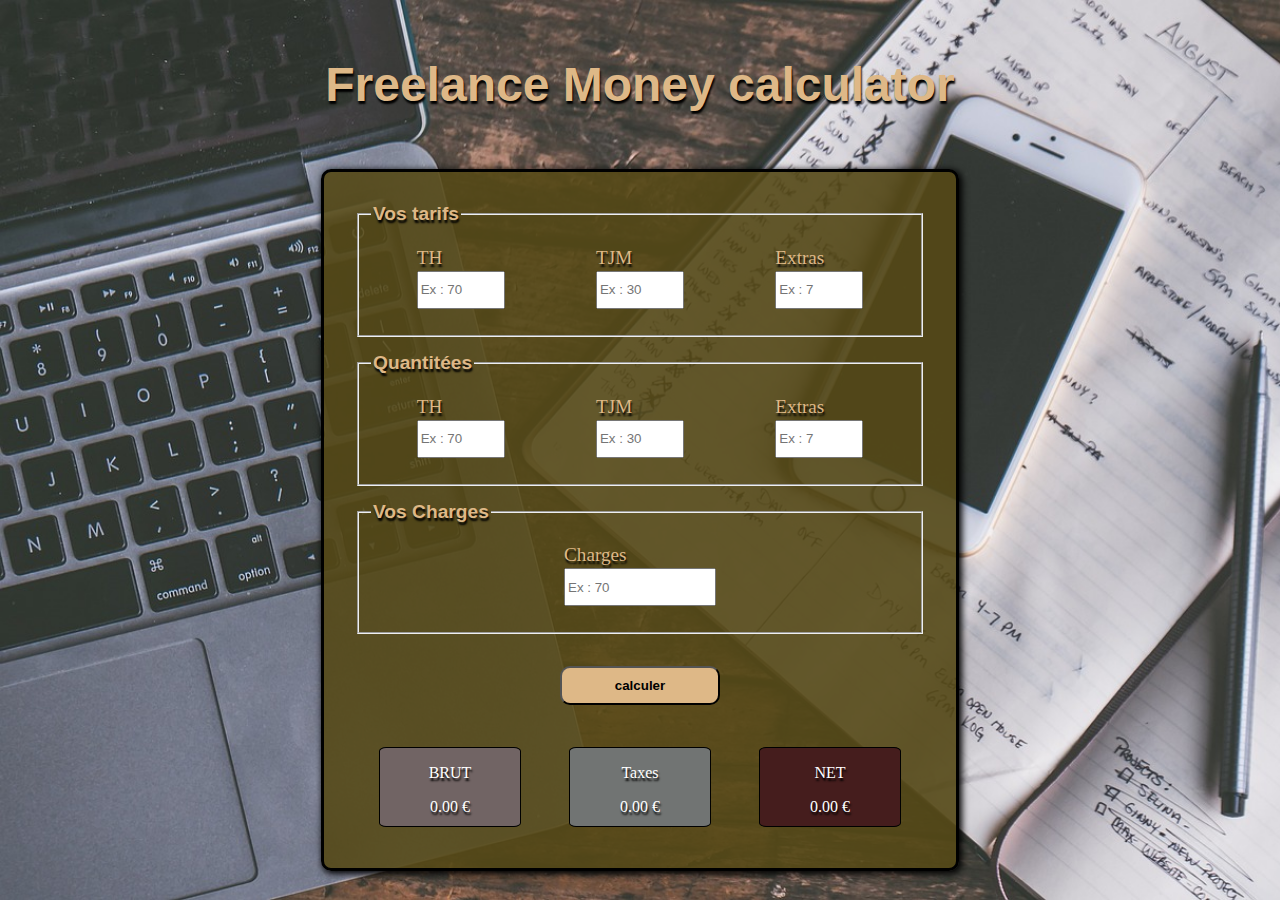
<file: FreelanceMoney/index.html>
<!DOCTYPE html>
<html lang="fr-FR">
<head>
    <meta charset="UTF-8">
    <meta name="viewport" content="width=device-width, initial-scale=1.0">
    <!-- <link rel="stylesheet" href="https://cdn.jsdelivr.net/npm/bootstrap@5.3.2/dist/css/bootstrap.min.css"> -->
    <link rel="stylesheet" href="style.css">
    <title>Calcul de gain freelance </title>
</head>
<body>
    <header>
        <h1>Freelance Money calculator</h1>
    </header>

    <main class="container" >

        <form class="formCalcul shadow" id="formCalculGain">
            <div class="sectionCalcul pricing">
                <fieldset class="form-container">
                    <legend>Vos tarifs</legend>
                    <div class="form-field">
                        <label class="form-label">TH</label>
                        <input class="form-control" name="TH" type="number" placeholder="Ex : 70">
                    </div>
                    <div class="form-field">
                        <label class="form-label">TJM</label>
                        <input class="form-control" name="TJM" type="number" placeholder="Ex : 30">
                    </div>
                    <div class="form-field">
                        <label class="form-label">Extras</label>
                        <input class="form-control" name="Extras" type="number" placeholder="Ex : 7">
                    </div>
                </fieldset>
            </div>
        
            <div class="sectionCalcul qte">
                <fieldset class="form-container">
                    <legend>Quantitées</legend>
                    <div class="form-field">
                        <label class="form-label">TH</label>
                        <input class="form-control" name="qteTH" type="number" placeholder="Ex : 70">
                    </div>
                    <div class="form-field">
                        <label class="form-label">TJM</label>
                        <input class="form-control" name="qteTJM" type="number" placeholder="Ex : 30">
                    </div>
                    <div class="form-field">
                        <label class="form-label">Extras</label>
                        <input class="form-control" name="qteExtras" type="number" placeholder="Ex : 7">
                    </div>
                </fieldset>
            </div>
        
            <div class="sectionCalcul fees">
                <fieldset class="form-container">
                    <legend>Vos Charges</legend>
                    <div class="form-field">
                        <label class="form-label">Charges</label>
                        <input class="form-control"name="Charges" type="number" placeholder="Ex : 70">
                    </div>
                </fieldset>
            </div>

            <div class="sectionCalcul validation">
                <button id="buttonValidation" type="button">calculer</button>
            </div>
        
            <div class="sectionCalcul result">
                <div class="form-container">
                    <div class="resultDiv resultBrut">
                        <p>BRUT</p>
                        <span id="resultatBrut">0€</span>
                    </div>
                    <div class="resultDiv resultDifference">
                        <p>Taxes</p>
                        <span id="resultatDifference">0€</span>
                    </div>
                    <div class="resultDiv resultNet">
                        <p>NET</p>
                        <span id="resultatNet">0€</span>
                    </div>
                </div>
            </div>
        </form>
    </main>
    


    <script src="script.js"></script>
</body>
</html>
</file>
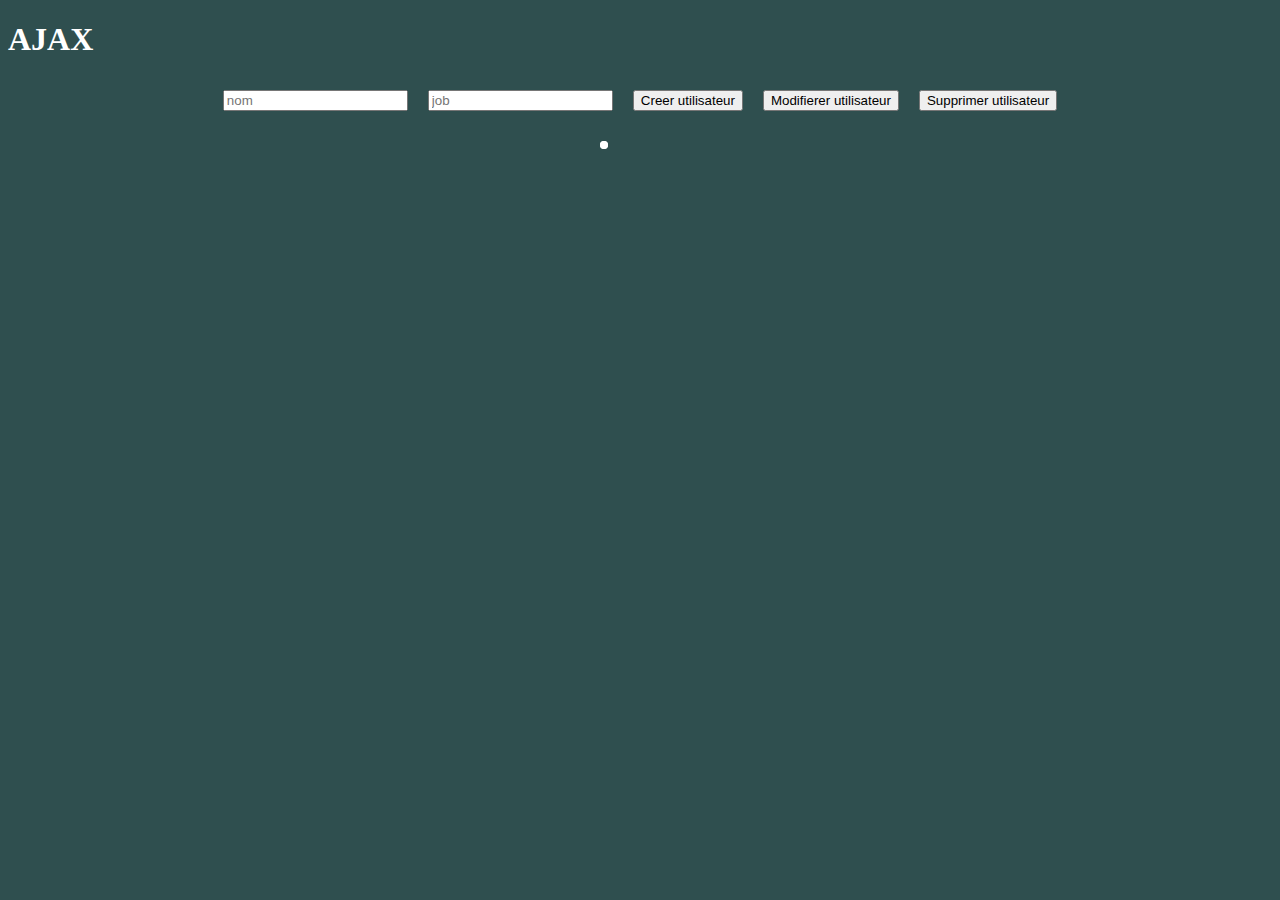
<file: AJAX/ajax.html>
<!DOCTYPE html>
<html lang="fr-FR">
<head>
    <meta charset="UTF-8">
    <meta name="viewport" content="width=device-width, initial-scale=1.0">
    <link rel="stylesheet" href="ajax.css">
    <title>Ajax exemple</title>
</head>
<body>
    <header>
        <h1>AJAX</h1>
    </header>

    <div class="inputValue">
        <input type="text" id="name" placeholder="nom">
        <input type="text" id="job" placeholder="job">
        <button id="afficherUser">Creer utilisateur</button>
        <button id="modifierUser">Modifierer utilisateur</button>
        <button id="effacerUser">Supprimer utilisateur</button>
    </div>

    <div class="user-container" id="allUtilisateurs">
        <div class="lds-ripple"><div></div><div></div></div>
    </div>

    <div class="maPagination"id="pagination">

    </div>
    
    <script src="ajax.js"></script>
</body>
</html>
</file>
<file: FreelanceMoney/style.css>
body {
    margin: 0;
    padding: 0;
    box-sizing: border-box;
    background-image: url("./images/bureau.jpg");
    background-repeat: no-repeat;
    background-size: cover;
    background-attachment: fixed;

}

h1 {
    text-align: center;
    padding: 25px;
    color: burlywood;
    font-size: 3em;
    font-family:'Trebuchet MS', 'Lucida Sans Unicode', 'Lucida Grande', 'Lucida Sans', Arial, sans-serif;
    text-shadow: 1px 3px 2px black;
}


.formCalcul{
    padding: 1em;
    margin: auto;
    border: 3px solid black;
    border-radius: 10px;
    max-width: 600px;
    background-color: rgba(84, 72, 22, 0.9);
    text-shadow: 1px 3px 2px black;
    box-shadow: 2px 2px 7px 1px black;
    
}


.formCalcul .form-container {
    display: flex;
    justify-content: space-around;
    flex-wrap: wrap;
}

.formCalcul .sectionCalcul {
    margin: 15px;
}

.form-field {
    display: flex;
    flex-direction: column;
    padding: 1em 2em 1em 2em;
}

.form-control {
    width: 5rem;
    height: 2rem;
}

.fees .form-control {
    width: 9rem;
}

.form-label{
    color: burlywood;
    font-size: 1.2em;
    margin-bottom: 2px;
}

legend {
    color: burlywood;
    font-size: larger;
    font-weight: bold;
    font-family: 'Trebuchet MS', 'Lucida Sans Unicode', 'Lucida Grande', 'Lucida Sans', Arial, sans-serif;
}

.sectionCalcul.validation {
    display: flex;
    justify-content: center;
    margin: 2em 0 2em 0;
}

button{
    padding: 10px;
    width: 10rem;
    border-radius: 10px;
    background-color: burlywood;
    font-weight: bold;
}

button:hover {
    background-color: bisque;
}

.resultDiv {
    text-align: center;
    font-weight: 500;
    border: solid 1px black;
    border-radius: 5%;
    min-width: 140px;
    margin: 10px 0 10px 0;
}

.resultDiv,span {
    padding-bottom: 10px;
}

.resultBrut{
    background-color: #716464;
    color:white;
}


.resultDifference{
    background-color: #717473;
    color:white;
}

.resultNet{
    background-color: rgb(69, 29, 29);
    color:white;
}
</file>
<file: AJAX/ajax.css>
body{
    background-color: darkslategray;
    color: white;
}

.user-container{
    display: flex;
    justify-content: space-around;
    align-items: center;
    
}

.user-container img{
    box-shadow: 2px -2px 7px white;
}


.maPagination{
    text-align: center;
}

.maPagination .btn{
    padding: 10px;
    margin: 10px;
    border-radius: 5px;

}

.maPagination .btn.active{
    background-color: cadetblue;
    color: whitesmoke;
}
    /*boutton et input*/

.inputValue{
    display: flex;
    justify-content: center;
    align-items: center;
    margin: 20px;
}

.inputValue button, .inputValue input{
    margin : 10px
}

    /* loader */

.lds-ripple {
    display: inline-block;
    position: relative;
    width: 80px;
    height: 80px;
}

.lds-ripple div {
    position: absolute;
    border: 4px solid #fff;
    opacity: 1;
    border-radius: 50%;
    animation: lds-ripple 1s cubic-bezier(0, 0.2, 0.8, 1) infinite;
}

.lds-ripple div:nth-child(2) {
    animation-delay: -0.5s;
}

@keyframes lds-ripple {
    0% {
        top: 36px;
        left: 36px;
        width: 0;
        height: 0;
        opacity: 0;
    }

    4.9% {
        top: 36px;
        left: 36px;
        width: 0;
        height: 0;
        opacity: 0;
    }

    5% {
        top: 36px;
        left: 36px;
        width: 0;
        height: 0;
        opacity: 1;
    }

    100% {
        top: 0px;
        left: 0px;
        width: 72px;
        height: 72px;
        opacity: 0;
    }
}
</file>
